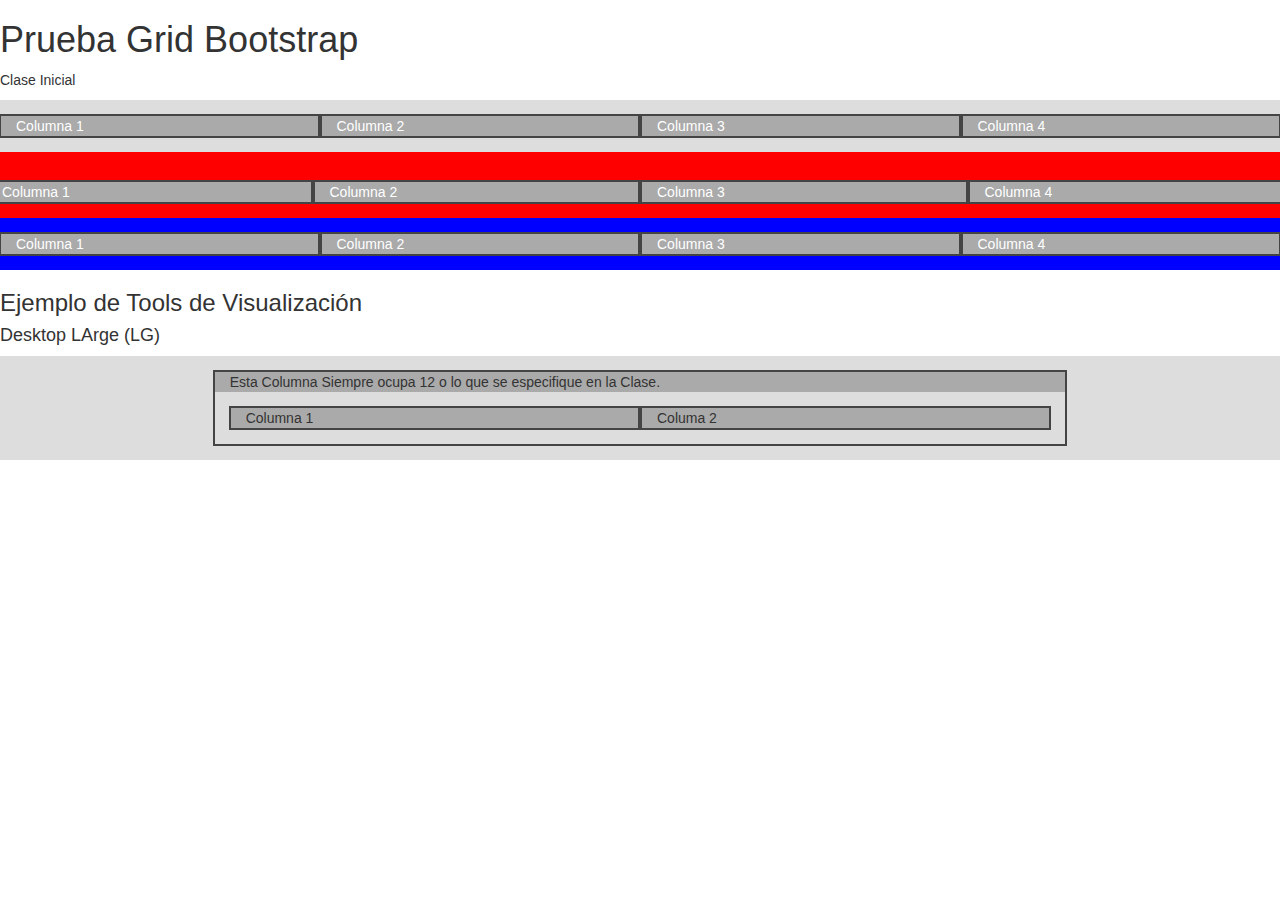
<file: index.html>
<!DOCTYPE html>
<html lang="en">
<head>
	<meta charset="UTF-8">
	<meta name="viewport" content="width=device-width, user-scalable=no">
	<title>Ejemplo con Grids</title>
	<link rel="stylesheet" href="bootstrap.min.css">
	<link rel="stylesheet" href="grid.css">
</head>
<body>
	<h1>Prueba Grid Bootstrap</h1>
	<p>Clase Inicial</p>
	<div class="contenedor row">
		<div class="col col-xs-3">Columna 1</div>
		<div class="col col-xs-3">Columna 2</div>
		<div class="col col-xs-3">Columna 3</div>
		<div class="col col-xs-3">Columna 4</div>
	</div>
	<div id="contenedor1" class="row">
		<div class="col col-sm-3">Columna 1</div>
		<div class="col col-sm-3">Columna 2</div>
		<div class="col col-sm-3">Columna 3</div>
		<div class="col col-sm-3">Columna 4</div>
	</div>
	<div id="contenedor2" class="row">
		<div class="col col-lg-3 col-sm-6">Columna 1</div>
		<div class="col col-lg-3 col-sm-6">Columna 2</div>
		<div class="col col-lg-3 col-sm-6">Columna 3</div>
		<div class="col col-lg-3 col-sm-6">Columna 4</div>
	</div>

	<h3>Ejemplo de Tools de Visualización</h3>
	<h4 class="visible-lg">Desktop LArge (LG)</h4>
	<h4 class="visible-md">Desktop Mediuw (MD)</h4>
	<h4 class="visible-sm">Tablets (SM)</h4>
	<h4 class="visible-xs">Phones (XS)</h4>

	<div class="contenedor row">
		<div class="col-xs-2"></div>	
		<div class="col1 col-xs-8">
			Esta Columna Siempre ocupa 12 o lo que se especifique en la Clase.
			<div class="contenedor row">
				<div class="col1 col-xs-6">Columna 1</div>
				<div class="col1 col-xs-6">Columa 2</div>
			</div>
		</div>
		<div class="col-xs-2"></div>	
	</div>

</body>
</html>
</file>
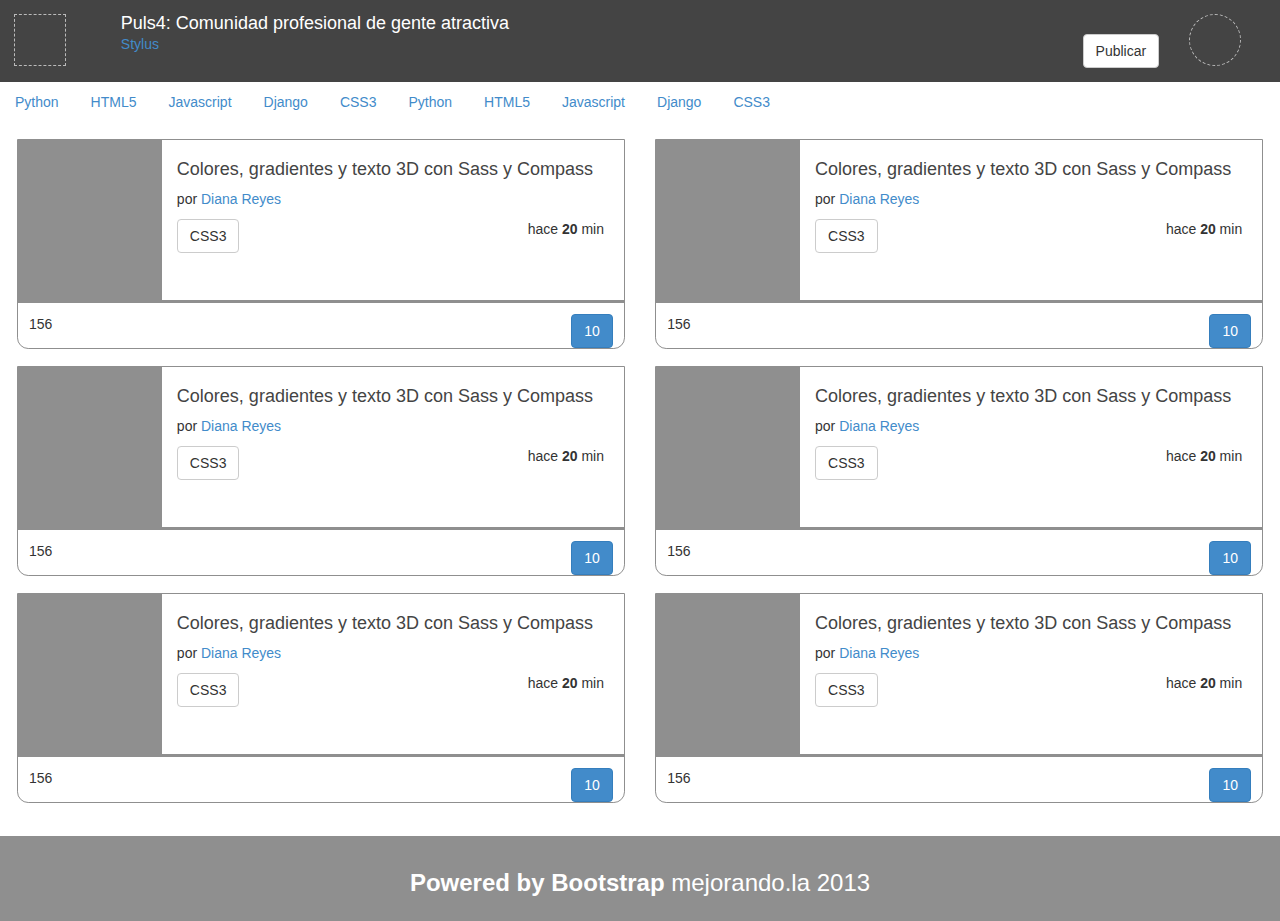
<file: index1.html>
<!DOCTYPE html>
<html lang="es">
<head>
	<meta charset="utf-8" />
	<meta name="viewport" 
		content="width=device-width, initial-scale=1, maximum-scale=1" />
	<title>Puls4: Comunidad para gente atractiva y millonaria</title>
	<link rel="stylesheet" href="puls4.css" />
	<link rel="stylesheet" href="bootstrap.min.css">
</head>
<body>
	<header class="row">
		<div class="logo col-xs-1">
			<figure></figure>
		</div>
		<div class="titular col-xs-10">
			<h1 class="titulo">
				Puls4: Comunidad profesional de gente atractiva
			</h1>
			<div>
				<a class="filtro" href="#">
					Stylus
				</a>
				<a class="publicar pull-right btn btn-default" href="#">
					Publicar
				</a>
			</div>
		</div>
		<div class="usuario col-xs-1">
			<figure class="avatar">
				
			</figure>
			<a class="flechita" href="#"></a>
		</div>
	</header>
	<nav id ="navigation">
		<ul class="menu nav nav-pills">
			<li><a href="#">Python</a></li>
			<li><a href="#">HTML5</a></li>
			<li><a href="#">Javascript</a></li>
			<li><a href="#">Django</a></li>
			<li><a href="#">CSS3</a></li>
			<li><a href="#">Python</a></li>
			<li><a href="#">HTML5</a></li>
			<li><a href="#">Javascript</a></li>
			<li><a href="#">Django</a></li>
			<li><a href="#">CSS3</a></li>
		</ul>
	</nav>
	<section class="posts row">
		<div class="col-sm-6">
			<article class="post">
				<div class="descripcion row">
					<figure class="imagen col-xs-3">
					</figure>
					<div class="detalles col-xs-9">
						<h2 class="titulo">
							Colores, gradientes y texto 3D con Sass y Compass
						</h2>
						<p class="autor">
							por <a href="#">Diana Reyes</a>
						</p>
						<a class="tag btn btn-default" href="#">CSS3</a>
						<p class="fecha pull-right">hace <strong>20</strong> min</p>
					</div>
				</div>
				<div class="acciones">
					<div class="votos">
						<a class="up" href="#"></a>
						<span class="total pull-left">156</span>
						<a class="down" href="#"></a>
					</div>
					<div class="datos">
						<a class="comentarios pull-right btn btn-primary" href="#">
							10
						</a>
						<a class="estrellita" href="#"></a>
					</div>
				</div>
			</article>
		</div>
		<div class="col-sm-6">
			<article class="post">
				<div class="descripcion row">
					<figure class="imagen col-xs-3">
					</figure>
					<div class="detalles col-xs-9">
						<h2 class="titulo">
							Colores, gradientes y texto 3D con Sass y Compass
						</h2>
						<p class="autor">
							por <a href="#">Diana Reyes</a>
						</p>
						<a class="tag btn btn-default" href="#">CSS3</a>
						<p class="fecha pull-right">hace <strong>20</strong> min</p>
					</div>
				</div>
				<div class="acciones">
					<div class="votos">
						<a class="up" href="#"></a>
						<span class="total pull-left">156</span>
						<a class="down" href="#"></a>
					</div>
					<div class="datos">
						<a class="comentarios pull-right btn btn-primary" href="#">
							10
						</a>
						<a class="estrellita" href="#"></a>
					</div>
				</div>
			</article>
		</div>
		<div class="col-sm-6">
			<article class="post">
				<div class="descripcion row">
					<figure class="imagen col-xs-3">
					</figure>
					<div class="detalles col-xs-9">
						<h2 class="titulo">
							Colores, gradientes y texto 3D con Sass y Compass
						</h2>
						<p class="autor">
							por <a href="#">Diana Reyes</a>
						</p>
						<a class="tag btn btn-default" href="#">CSS3</a>
						<p class="fecha pull-right">hace <strong>20</strong> min</p>
					</div>
				</div>
				<div class="acciones">
					<div class="votos">
						<a class="up" href="#"></a>
						<span class="total pull-left">156</span>
						<a class="down" href="#"></a>
					</div>
					<div class="datos">
						<a class="comentarios pull-right btn btn-primary" href="#">
							10
						</a>
						<a class="estrellita" href="#"></a>
					</div>
				</div>
			</article>
		</div>
		<div class="col-sm-6">
			<article class="post">
				<div class="descripcion row">
					<figure class="imagen col-xs-3">
					</figure>
					<div class="detalles col-xs-9">
						<h2 class="titulo">
							Colores, gradientes y texto 3D con Sass y Compass
						</h2>
						<p class="autor">
							por <a href="#">Diana Reyes</a>
						</p>
						<a class="tag btn btn-default" href="#">CSS3</a>
						<p class="fecha pull-right">hace <strong>20</strong> min</p>
					</div>
				</div>
				<div class="acciones">
					<div class="votos">
						<a class="up" href="#"></a>
						<span class="total pull-left">156</span>
						<a class="down" href="#"></a>
					</div>
					<div class="datos">
						<a class="comentarios pull-right btn btn-primary" href="#">
							10
						</a>
						<a class="estrellita" href="#"></a>
					</div>
				</div>
			</article>
		</div>
		<div class="col-sm-6">
			<article class="post">
				<div class="descripcion row">
					<figure class="imagen col-xs-3">
					</figure>
					<div class="detalles col-xs-9">
						<h2 class="titulo">
							Colores, gradientes y texto 3D con Sass y Compass
						</h2>
						<p class="autor">
							por <a href="#">Diana Reyes</a>
						</p>
						<a class="tag btn btn-default" href="#">CSS3</a>
						<p class="fecha pull-right">hace <strong>20</strong> min</p>
					</div>
				</div>
				<div class="acciones">
					<div class="votos">
						<a class="up" href="#"></a>
						<span class="total pull-left">156</span>
						<a class="down" href="#"></a>
					</div>
					<div class="datos">
						<a class="comentarios pull-right btn btn-primary" href="#">
							10
						</a>
						<a class="estrellita" href="#"></a>
					</div>
				</div>
			</article>
		</div>
		<div class="col-sm-6">
			<article class="post">
				<div class="descripcion row">
					<figure class="imagen col-xs-3">
					</figure>
					<div class="detalles col-xs-9">
						<h2 class="titulo">
							Colores, gradientes y texto 3D con Sass y Compass
						</h2>
						<p class="autor">
							por <a href="#">Diana Reyes</a>
						</p>
						<a class="tag btn btn-default" href="#">CSS3</a>
						<p class="fecha pull-right">hace <strong>20</strong> min</p>
					</div>
				</div>
				<div class="acciones">
					<div class="votos">
						<a class="up" href="#"></a>
						<span class="total pull-left">156</span>
						<a class="down" href="#"></a>
					</div>
					<div class="datos">
						<a class="comentarios pull-right btn btn-primary" href="#">
							10
						</a>
						<a class="estrellita" href="#"></a>
					</div>
				</div>
			</article>
		</div>
	</section>
	<footer class="text-center">
		<h3>
			<strong>Powered by Bootstrap</strong>
			<span class="mejor">
				mejorando.la 2013
			</span>
		</h3>
	</footer>

	<script>
	/** -- Ejemplos Iniciales
		for (var i=0; i<10; i++){
			if (i==5 || i==6)
				console.log('Valor de If: '+i);

			switch(i){
				case 1:
					console.log('Valor de switch: '+i);
				break;
				case 9:
					console.log('Valor de switch: '+i);
				break;
				default: 
					console.log('Valor de switch <>'); 
				break;		
			}
		}
	**/
	var sabor = "Mermelada";
	function crearPizza(rebanadas) {
		var sabor = "Margarita";
		var helper = function() {
			var sabor = "Pepperoni";
			console.log("La mia la quiero con " + sabor + " y " + rebanadas + " rebanadas");
		}
		console.log("Hacer una pizza se trata sobre todo del sabor " + sabor);
		helper();
	}
	crearPizza(8);
	
	</script>

</body>
</html>
</file>
<file: grid.css>
.contenedor {
  background-color: #ddd;
  padding: 1em;
}
#contenedor1 {
  background-color: #f00;
  padding: 2em 0 1em 0;
}
#contenedor2 {
  background-color: #00f;
  padding: 1em;
}
.col {
  background-color: #aaa;
  border: 2px solid #444;
  color: #fff;
}
.col1 {
  background-color: #aaa;
  border: 2px solid #444;
}
</file>
<file: puls4.css>
header {
  background-color: #444;
  color: #fff;
  padding: 1em;
}
header h1 {
  font-size: 18px;
  font-weight: normal;
  padding: 0;
  margin: 0;
}
header .logo figure {
  border: 1px dashed #bbb;
  height: 52px;
  width: 52px;
}
header .usuario .avatar {
  border: 1px dashed #bbb;
  height: 52px;
  width: 52px;
  border-radius: 50%;
}
section {
  padding: 1.2em;
}
section article {
  border: 1px solid #8f8f8f;
  border-bottom-left-radius: 0.8em;
  border-bottom-right-radius: 0.8em;
  overflow: hidden;
  margin-bottom: 1.2em;
}
section article figure {
  background-color: #8f8f8f;
  height: 160px;
  width: 120px;
}
section article h2 {
  font-size: 18px;
  color: #444;
}
section article .fecha {
  position: relative;
  right: 20px;
}
section article .acciones {
  border-top: 3px solid #8f8f8f;
  padding: 0.8em;
  min-height: 3em;
}
footer {
  background-color: #8f8f8f;
  color: #fff;
  padding: 1em;
}
</file>
